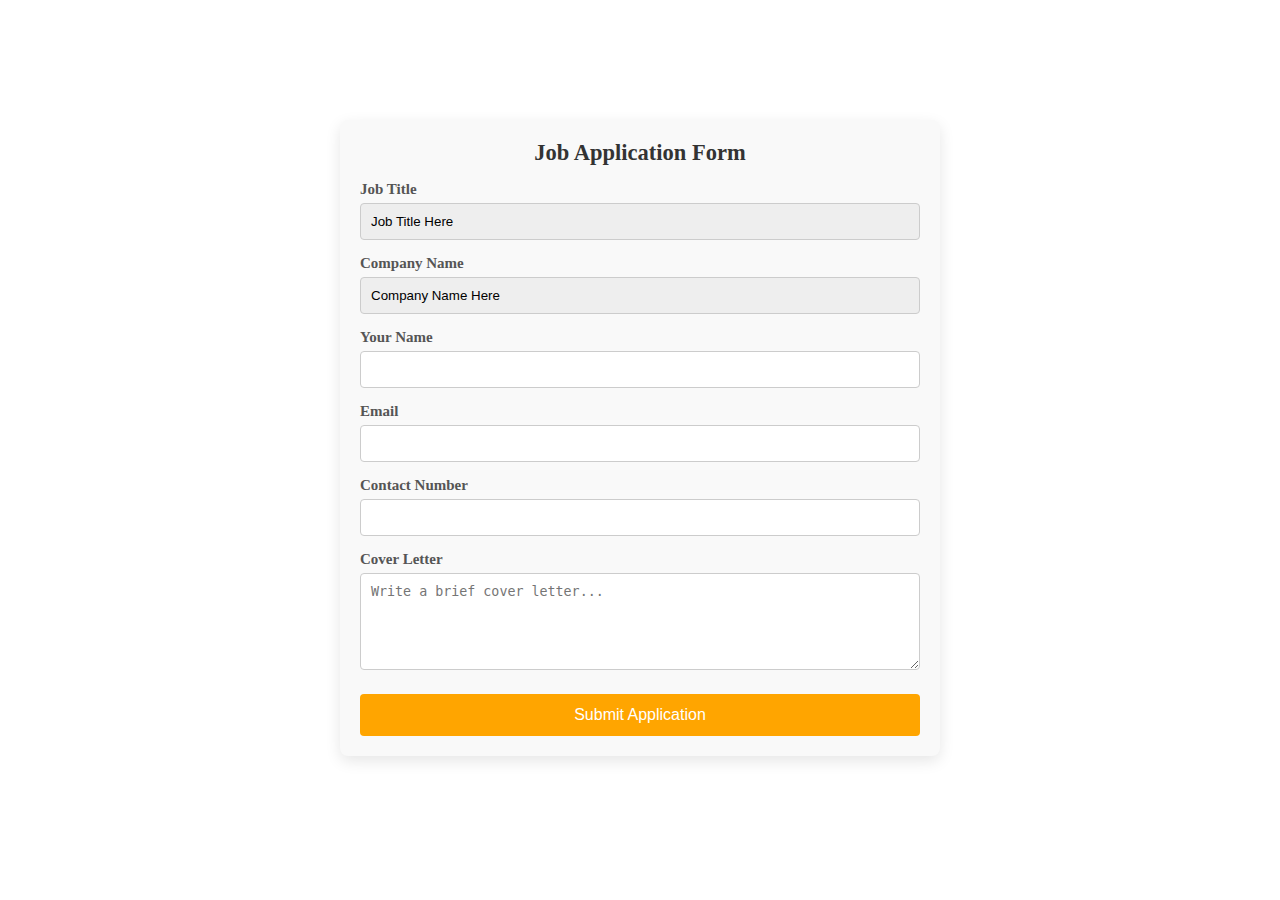
<file: apply.html>
<!DOCTYPE html>
<html lang="en">
<head>
    <meta charset="UTF-8">
    <meta name="viewport" content="width=device-width, initial-scale=1.0">
    <title>Job Application</title>
    <link rel="stylesheet" href="style.css">
</head>
<body>
    <div class="application-container">
        <h2>Job Application Form</h2>

        <form id="jobApplicationForm">
            <!-- Job Information (These fields will be populated based on the job listing) -->
            <div class="form-field">
                <label for="jobTitle">Job Title</label>
                <input type="text" id="jobTitle" name="jobTitle" readonly value="Job Title Here">
            </div>

            <div class="form-field">
                <label for="companyName">Company Name</label>
                <input type="text" id="companyName" name="companyName" readonly value="Company Name Here">
            </div>

            <!-- Applicant Information -->
            <div class="form-field">
                <label for="applicantName">Your Name</label>
                <input type="text" id="applicantName" name="applicantName" required>
            </div>

            <div class="form-field">
                <label for="email">Email</label>
                <input type="email" id="email" name="email" required>
            </div>

            <div class="form-field">
                <label for="contactNo">Contact Number</label>
                <input type="tel" id="contactNo" name="contactNo" required>
            </div>

            <div class="form-field">
                <label for="coverLetter">Cover Letter</label>
                <textarea id="coverLetter" name="coverLetter" rows="5" required placeholder="Write a brief cover letter..."></textarea>
            </div>

            <button type="submit">Submit Application</button>
        </form>
    </div>

    <script src="style.js"></script>
</body>
</html>
</file>
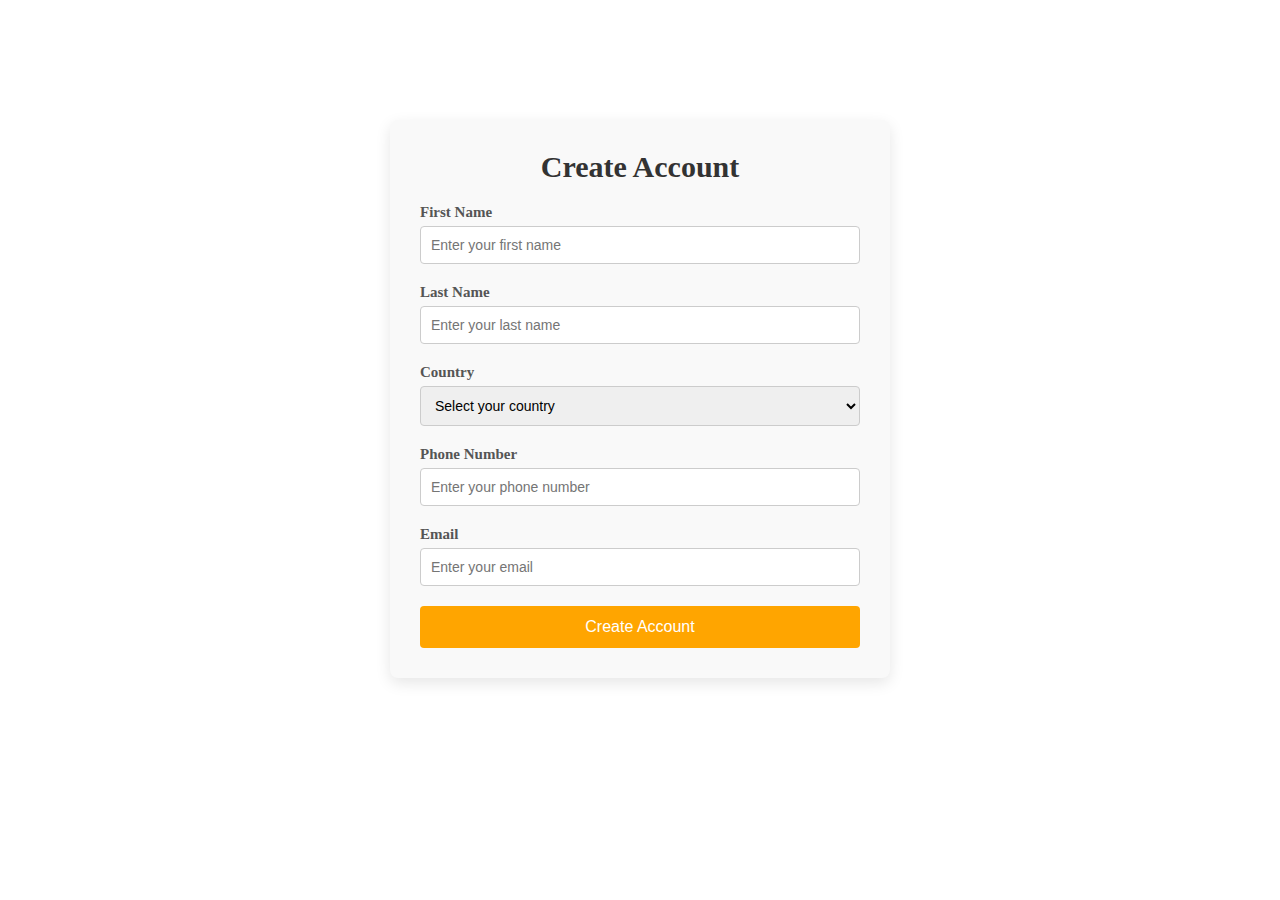
<file: create-account.html>
<!DOCTYPE html>
<html lang="eng">
    <head>
        <meta charset="UTF-8">
        <meta name="viewport" content="width=device-width, initial-scale=1.0">
        <Title> Form</Title>
        <link rel="stylesheet" href="style.css">
    </head>
    <body>
<div class="create-account-container">
    <h1>Create Account</h1>
    <form id="createAccountForm">
        <div class="form-group">
            <label for="firstName">First Name</label>
            <input type="text" id="firstName" name="firstName" placeholder="Enter your first name" required>
        </div>
        <div class="form-group">
            <label for="lastName">Last Name</label>
            <input type="text" id="lastName" name="lastName" placeholder="Enter your last name" required>
        </div>
        <div class="form-group">
            <label for="country">Country</label>
            <select id="country" name="country" required>
                <option value="" disabled selected>Select your country</option>
                <option value="Nepal">Nepal</option>
                <option value="India">India</option>
                <option value="USA">USA</option>
                <option value="Canada">Canada</option>
                <option value="Other">Other</option>
            </select>
        </div>
        <div class="form-group">
            <label for="phone">Phone Number</label>
            <input type="tel" id="phone" name="phone" placeholder="Enter your phone number" required>
        </div>
        <div class="form-group">
            <label for="email">Email</label>
            <input type="email" id="email" name="email" placeholder="Enter your email" required>
        </div>
        <button type="submit" class="submit-btn">Create Account</button>
    </form>
</div>
</body>
</html>
</file>
<file: style.css>
/*****COMMON CSS SECTION*****/
* {
	margin: 0px;
	padding: 0px;
}
html, body {
	font-family 'Roboto', sans-serif, arial;
	font-size: 15px;
}
body{
	padding-top: 70px;
	list-style: none;
	text-decoration: none;
}
header{
	position: fixed;
	top:0;
	width:100%;
	height: 80px;;
	background-color:white;
	z-index: 1000;
	box-shadow: 0px 4px 8px rgba(0, 0, 0, 0.1);
}
html{
	scroll-behavior: smooth;
}
.container {
	width: 1170px;
	margin: 0px auto;
	background-color: none;

}

.width-100 {
	width: 100%;
	float: left;
	background-color: none;
}
.width-66 {
	width: 66%;
	float: left;
}
.width-50 {
	float: left;
	width: 50%;
	font-size: 15px;
	font-family: 'Gill Sans', 'Gill Sans MT', Calibri, 'Trebuchet MS', sans-serif;
}
.width-50 a:hover{
	color:white;
	background-color: #1650e2;
}
.width-75 {
	width: 75%;
	float: left;
}
.width-33{
	float: left;
	width:33%;
}
.width-25 {
	width:15%;
	float: left;
}
.width-25 img{
    width:40%;
    height: 50px;
}
/*****HEADER SECTION*****/
.header {
	padding-top: 20px;
	padding-bottom: 60px
}
.header-menu {
	list-style: none;
	margin-top: 10px;
}
.header-menu li {
	float: left;
	font-size: 15px;
}
.header-menu a {
	font-size: 17px;
	text-decoration: none;
	color: black;
	font-weight: 500;
	padding: 10px;
}
.button-job-post {
	background-color: #e34216;
	position: relative;
	right: 50px;
	color: black;
	border: none;
	border-radius: 2px;
	font-size: 14px;
	float: left;
	padding: 10px;
	text-decoration: none;
}
/*button-resume {
    background-color: blue;
	color: white;
	border: none;
	border-radius: 2px;
	font-size: 14px;
	float: left;
	margin-left: 10px;
	padding: 10px;
	text-decoration: none;
    position: relative;
    left:120px;
    bottom:35px;
}
*/
/* Popup overlay */
.login-popup {
    display: none; /* Initially hidden */
    position: fixed;
    top: 0;
    left: 0;
    width: 100%;
    height: 100%;
    background-color: #00000099;
    justify-content: center;
    align-items: center;
    z-index: 1000;
}
.Next h2{
	position: relative;
	justify-content: center;
	text-align: center;
}

/* Popup form container */
.login-form {
    background-color: white;
    padding: 20px;
    width: 300px;
    border-radius: 8px;
    position: relative;
    box-shadow: 0px 5px 10px rgba(0, 0, 0, 0.3);
    text-align: center;
}

/* Close button */
.close-btn {
    position: absolute;
    top: 10px;
    right: 10px;
    font-size: 20px;
    cursor: pointer;
    color: #333;
}

.login-btn{
    position: relative;
    left:134px;
    bottom:52px;
}
.button-job-post i{
	top:8px;
	position: relative;
}
.button-job-post{
	position: relative;
	right:5px;
}
button:hover{
	background-color: #ddd;
	color:#28a745
}
/* Full-page popup overlay */
.full-page-popup {
    display: none; /* Initially hidden */
    position: fixed;
    top: 0;
    left: 0;
    width: 100%;
    height: 100%;
    background-color: rgba(0, 0, 0, 0.9); /* Dark overlay for full-page effect */
    justify-content: center;
    align-items: center;
    z-index: 1000;
    overflow-y: auto;
    color: #fff;
}

/* Full-page form container */
.full-page-form {
    background-color:white;
    padding: 30px;
    width: 90%;
    max-width: 600px;
    border-radius: 8px;
    position: relative;
    text-align: left;
    box-shadow: 0px 5px 15px rgba(0, 0, 0, 0.5);
}

/* Close button */
.close-btn {
    position: absolute;
    top: 10px;
    right: 20px;
    font-size: 24px;
    color: white;
    cursor: pointer;
}

/* Style for the form fields */
.full-page-form label {
    display: block;
    margin-top: 15px;
    font-weight: bold;
    color: black
}

.full-page-form input,
.full-page-form textarea {
    width: 100%;
    padding: 10px;
    margin-top: 5px;
    border: none;
    border-radius: 4px;
    background-color:skyblue;
    color: black;
}

.full-page-form input::placeholder,
.full-page-form textarea::placeholder {
    color:black
}
.button-contact{
	border:none;
	background: none;
}

.full-page-form button {
    margin-top: 20px;
    padding: 12px 20px;
    background-color: #724caf;
    color: black;
    border: none;
    border-radius: 4px;
    cursor: pointer;
    width: 100%;
}
.full-page-form input{
	color:black;
	;
}

.full-page-form button:hover {
    background-color:white;
}

/*****BANNER SECTION*****/
.banner-section {
	background-image: url("../images/banner.jpg");
	background-repeat: no-repeat;
	background-size: cover;
	text-align: center;
	height: 350px;
	position: relative;
	width: 100%;
}
.banner-heading {
	font-size: 40px;
	color: black;
	padding-top: 70px
}
.banner-para {
	font-size: 15px;
	color:black;
	padding-top: 10px;
}

.search-sect {
	margin-top: 40px;
	width: 25%;
	float: left;
	position: relative;
}
.search-textbox {
	height: 40px;
	width: 100%;
	padding-left: 10px;
	border-top: none;
	border-bottom: none;
	border-color: black;
	border-right: none;
	border-width: 1px;
}
.search-button {
	width: 100%;
	height: 40px;
	background-color: #e34216;
	border: none;
	color: black;
    cursor: pointer;
}
.search-button:hover{
    background-color: #d63914;
}
.search-sect .icons {
	position: absolute;
	top: 12px;
	right: 10px
}
/*****SKILL SECTION SKILL SECTION SKILL SECTION*****/
.skill-section {
	background-color: #00000008;
	padding-top: 40px;
	padding-bottom: 40px;
}
.skill-list {
	background-color: white;
	width: 23%;
	float: left;
	margin-left: 15px;
	padding-top: 10px;
	border-radius: 5px;
	padding-left: 8px;
	padding-bottom: 10px;
}
.skill-list img {
	width: 70px;
	height: 70px;
	border-radius: 100px;
}
.skill-list h4 {
	font-size: 16px;
	color: #313538;
	font-weight: bold;
	padding-left: 8px;
	padding-top: 8px
}
.view-button {
	width: 45%;
	height: 20px;
	border-radius: 20px;
	border: none;
	background-color: #e34216;
	color: white;
	font-size: 11px;
	padding-left: 5px;
	margin-top: 15px;
}
/*****RECENT JOB SECTION RECENT JOB SECTION*****/
.recent-job {
	padding-top: 50px;
	background-color: #f0f3fa;
	padding-bottom: 60px;
}

.recent-job-heading {
	text-align: center;
	color: #343a40;
}

.recent-job-sub-heading {
	text-align: center;
	margin-bottom: 30px;
}

.recent-job-list {
	float: left;
	background-color: white;
	padding: 20px;
	margin-left: 10px;
	margin-right: 10px;
	margin-bottom: 20px;
}

.job-title {
	font-size: 20px;
}

.job-company {
	margin-top: 10px;
	margin-bottom: 20px;
}

.job-company i {
	color: orange;
	margin-left: 10px;
}

.job-skill {
	margin-top: 20px;
	margin-bottom: 10px;
	font-size: 16px;
}

.job-apply-button {
	background: blue;
	padding: 10px;
	color: white;
	text-decoration: none;
	float: right;
}
/******FEATURE SECTION******/
.feature-sect {
	padding-top: 60px;
	padding-bottom: 60px;
}

.feature-panel {
	background-color: #f9f9f9;
	text-align: center;
	padding: 30px;
	border: 1px solid #f0f3fa;
	margin-left: 20px;
	margin-right: 20px;
}

.feature-title {
	padding-top: 20px
}

.feature-desc {
	margin-top: 10px;
}

.feature-img {
	width: 120px;
	height: 120px;
	border-radius: 80px;
	background-color: white;
}

.feature-btn {
	background-color: #1650e2;
	height: 35px;
	border: none;
	color: white;
	border-radius: 4px;
	font-size: 13px;
	margin-top: 10px;
	padding: 10px;
}
/******FOOTER SECTION******/
.footer-list {
	list-style: none;
	line-height: 35px;
	padding-top: 20px;
}

.footer-background {
	background-color: #222328;
	padding-top: 60px;
	padding-bottom: 80px;
	color: rgba(255, 255, 255, .86);
}

.get-in-touch {
	list-style: none;
	line-height: 15px;
	padding-top: 20px
}

.get-in-touch img {
	width: 30px;
	height: 30px;
	margin-left: 10px;
	border-radius: 0px;
	float: left;
	padding-top: 20px
}

.get-in-touch i {
	float: left;
	color: #eb372a;
	font-size: 16px;
	line-height: 15px;
}

.get-in-touch p {
	padding-left: 30px;
	color: rgba(255, 255, 255, .86);
	margin-top: 20px
}

/******FOOTER SECTION******/
 /* Main login button */
 .login-btn {
    background-color: blue;
    color: white;
    padding: 10px 20px;
    border: none;
    border-radius: 5px;
    cursor: pointer;
    font-size: 16px;
    margin: 10px;
    text-decoration: none;
}

/* Popup overlay */
.login-popup {
    display: none;
    position: fixed;
    top: 0;
    left: 0;
    width: 100%;
    height: 100%;
    background-color: rgba(0, 0, 0, 0.6);
    justify-content: center;
    align-items: center;
    z-index: 1000;
}

/* Popup form container */
.login-form {
    background-color: white;
    padding: 20px;
    width: 300px;
    border-radius: 8px;
    position: relative;
    box-shadow: 0px 5px 10px rgba(0, 0, 0, 0.3);
    text-align: center;
}

/* Close button */
.close-btn {
    position: absolute;
    top: 10px;
    right: 10px;
    font-size: 20px;
    cursor: pointer;
    color: #333;
}

/* Form fields */
.login-form label {
    display: block;
    margin: 10px 0 5px;
    text-align: left;
}

.login-form input {
    width: 100%;
    padding: 8px;
    margin-bottom: 10px;
    border: 1px solid #ddd;
    border-radius: 4px;
}

.login-form button {
    width: 100%;
    padding: 10px;
    border: none;
    border-radius: 4px;
    margin-top: 10px;
    cursor: pointer;
}

.login-form button[type="submit"] {
    background-color: #28a745;
    color: white;
}

.login-form button[type="button"] {
    background-color:skyblue;
    color: white;
}
.application-container {
    width: 100%;
    max-width: 600px;
    margin: 50px auto;
    padding: 20px;
    border-radius: 8px;
    box-shadow: 0px 5px 15px rgba(0, 0, 0, 0.1);
    background-color: #f9f9f9;
    text-align: left;
}

.application-container h2 {
    text-align: center;
    color: #333;
}

.form-field {
    margin-top: 15px;
}

.form-field label {
    font-weight: bold;
    color: #555;
}

.form-field input,
.form-field textarea {
    width: 100%;
    padding: 10px;
    margin-top: 5px;
    border: 1px solid #ccc;
    border-radius: 4px;
}

.form-field input[readonly] {
    background-color: #eee;
}

button[type="submit"] {
    width: 100%;
    padding: 12px;
    background-color: Orange;
    color: white;
    border: none;
    border-radius: 4px;
    cursor: pointer;
    font-size: 16px;
    margin-top: 20px;
}

button[type="submit"]:hover {
    background-color: blue;
}
body {
    background-image: url('file:///C:/Users/DELL/Downloads/462552486_1807668739771698_5760959928700789490_n.jpg'); /* Replace 'your-image.jpg' with the path to your image */
    background-size: cover; /* Ensures the image covers the whole page */
    background-position: center;
    background-repeat: no-repeat;
    background-attachment: fixed; /* Keeps the background fixed while scrolling */
}
/* Apply transition to the body for smooth opacity change */
body{
    transition: 0.25 ease-in;
}

::-webkit-scrollbar{
    width:15px;
}
::-webkit-scrollbar-track{
    background-color: #d1e5ff;
}
::-webkit-scrollbar-thumb{
    background-color: linear-gradient(#642bff,#ff22e6);
}

* {
    margin: 0;
    padding: 0;
    box-sizing: border-box;
    text-decoration: none; /* Remove underline for all elements */
}
/* Remove underline and set color for links */
a {
    text-decoration: none; /* Remove underline from links */
    color: black !important; /* Set link color to black */
}

/* Remove underline and set color for input and textarea */
input,
textarea {
    text-decoration: none; /* Remove underline from input and textarea */
    color:black /* Set text color to black */
}

/* Prevent color change on focus */

input:focus,
textarea:focus {
    outline: none; /* Remove outline */
    border: 1px solid #ccc; /* Set a solid border if desired */
    color: black; /* Ensure text color remains black */
}
.Next h2{
	font-family: 'Trebuchet MS', 'Lucida Sans Unicode', 'Lucida Grande', 'Lucida Sans', Arial, sans-serif;

}
/* Services Section Styling */
.services-content {
    max-width: 800px;
    margin: 50px auto;
    padding: 30px;
    background-color: #f8f9fa;
    border-radius: 10px;
    box-shadow: 0px 5px 15px rgba(0, 0, 0, 0.1);
    color: #333;
    text-align: left;
}

/* Main Title for Services Section */
.services-content h1 {
    font-size: 2.5em;
    color: #333;
    text-align: center;
    margin-bottom: 20px;
    font-weight: bold;
}

/* Subheading Text */
.services-content p {
    font-size: 1.1em;
    color: #555;
    text-align: center;
    margin-bottom: 30px;
}

/* Individual Service Item Styling */
.service-item {
    padding: 20px;
    margin: 15px 0;
    background-color: #ffffff;
    border-radius: 8px;
    border: 1px solid #e0e0e0;
    transition: all 0.3s ease;
    box-shadow: 0px 3px 6px rgba(0, 0, 0, 0.05);
}

/* Hover effect for service items */
.service-item:hover {
    transform: translateY(-5px);
    box-shadow: 0px 8px 16px rgba(0, 0, 0, 0.15);
    border-color: #4CAF50;
}

/* Service Item Titles */
.service-item h2 {
    font-size: 1.8em;
    color: #4CAF50;
    margin-bottom: 10px;
}

/* Service Item Descriptions */
.service-item p {
    font-size: 1em;
    color: #666;
    line-height: 1.6;
}

/* Style for the Back Button */
.back-button {
    display: inline-block;
    background-color: #4CAF50;
    color: white;
    padding: 10px 20px;
    border: none;
    border-radius: 5px;
    cursor: pointer;
    font-size: 1em;
    margin-bottom: 20px;
    text-align: center;
    text-decoration: none;
    transition: background-color 0.3s;
}

/* Hover Effect for the Back Button */
.back-button:hover {
    background-color: #45a049;
}

/* Responsive Design for Smaller Screens */
@media (max-width: 768px) {
    .services-content {
        padding: 20px;
    }

    .services-content h1 {
        font-size: 2em;
    }

    .service-item h2 {
        font-size: 1.5em;
    }

    .service-item p {
        font-size: 0.95em;
    }

    .back-button {
        padding: 8px 16px;
        font-size: 0.9em;
    }
}
/* Divider between form and social login */
.divider {
    text-align: center;
    margin: 15px 0;
    color: #888;
    font-size: 14px;
    position: relative;
}

.divider::before,
.divider::after {
    content: '';
    position: absolute;
    top: 50%;
    width: 40%;
    height: 1px;
    background: #ccc;
}

.divider::before {
    left: 0;
}

.divider::after {
    right: 0;
}

/* Social login buttons */
.social-login {
    display: flex;
    justify-content: space-between;
    gap: 10px;
}

.google-signin,
.facebook-signin {
    display: flex;
    align-items: center;
    justify-content: center;
    padding: 10px;
    width: 100%;
    border: none;
    border-radius: 4px;
    font-size: 14px;
    color: white;
    cursor: pointer;
    transition: background-color 0.3s ease;
}

.google-signin {
    background-color: #db4437;
}

.google-signin:hover {
    background-color: #c33c2d;
}

.facebook-signin {
    background-color: #4267B2;
}

.facebook-signin:hover {
    background-color: #365899;
}

.google-signin i,
.facebook-signin i {
    margin-right: 8px;
    font-size: 16px;
}
/* Create Account Page Styling */
.create-account-container {
    max-width: 500px;
    margin: 50px auto;
    padding: 30px;
    background-color: #f9f9f9;
    border-radius: 8px;
    box-shadow: 0px 5px 15px rgba(0, 0, 0, 0.1);
    text-align: left;
}

.create-account-container h1 {
    text-align: center;
    color: #333;
    margin-bottom: 20px;
}

.form-group {
    margin-bottom: 20px;
}

.form-group label {
    display: block;
    margin-bottom: 5px;
    font-weight: bold;
    color: #555;
}

.form-group input,
.form-group select {
    width: 100%;
    padding: 10px;
    border: 1px solid #ccc;
    border-radius: 4px;
    font-size: 14px;
}

.submit-btn {
    display: block;
    width: 100%;
    padding: 12px;
    background-color: #28a745;
    color: white;
    border: none;
    border-radius: 4px;
    font-size: 16px;
    cursor: pointer;
    text-align: center;
}

.submit-btn:hover {
    background-color: #218838;
}
</file>
